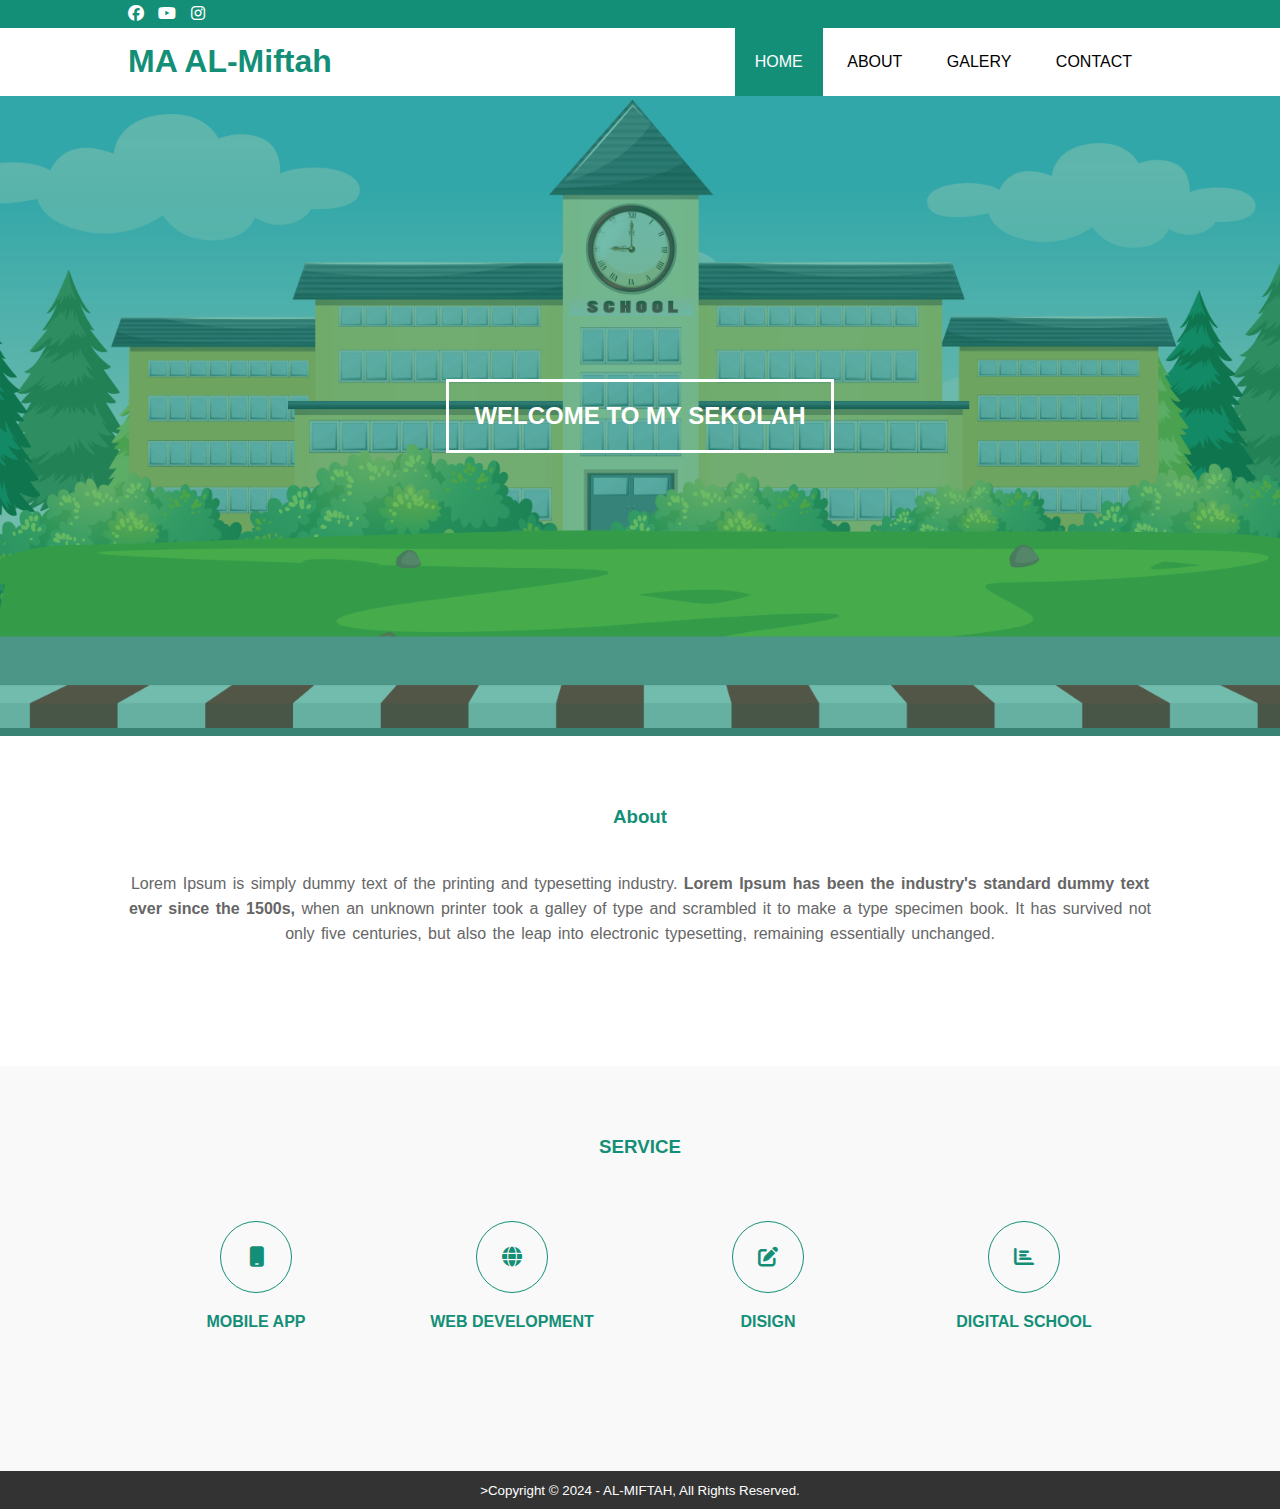
<file: index.html>
<!DOCTYPE html>
<html lang="en">
<head>
    <meta charset="UTF-8">
    <meta name="viewport" content="width=device-width, initial-scale=1.0">
    <title>Al-miftah</title>
    <link rel="stylesheet" type="text/css" href="css/style.css">
    <link rel="stylesheet" href="https://cdnjs.cloudflare.com/ajax/libs/font-awesome/6.4.2/css/all.min.css">
    <script src="https://code.jquery.com/jquery-3.5.1.min.js" integrity="sha256-9/aliU8dGd2tb6OSsuzixeV4y/faTqgFtohetphbbj0=" crossorigin="anonymous"></script>
</head>
<body>
    <!--loader-->
    <div class="bg-loader">
        <div class="loader"></div>
    </div>
 
    <!---header-->
    <div class="medsos">
        <div class="container">
            <ul>
                <li><a href="#"><i class="fa-brands fa-facebook"></i></a></li>
                <li><a href="#"><i class="fa-brands fa-youtube"></i></a></li>
                <li><a href="#"><i class="fa-brands fa-instagram"></i></a></li>
            </ul>
        </div>
    </div>
    <header>
        <div class="container">
            <h1><a href="index.html">MA AL-Miftah</a></h1>
            <ul>
                <li class="active"><a href="index.html">HOME</a></li>
                <li><a href="about.html">ABOUT</a></li>
                <li><a href="galery.html">GALERY</a></li>
                <li><a href="contact.html">CONTACT</a></li>
            </ul>
        </div>
    </header>

    <!--bener-->
    <section class="bener">
        <h2>WELCOME TO MY SEKOLAH</h2>
    </section>

    <!--about-->
    <section class="about">
        <div class="container">
          <h3>About</h3>  
          <p>Lorem Ipsum is simply dummy text of the printing and typesetting industry.<strong> Lorem Ipsum has been the industry's standard dummy text ever since the 1500s,</strong> when an unknown printer took a galley of type and scrambled it to make a type specimen book. It has survived not only five centuries, but also the leap into electronic typesetting, remaining essentially unchanged.</p>
        </div>
    </section>

    <!---service-->
    <section class="service">
       <div class="container">
        <h3>SERVICE</h3>
        <div class="box">
            <div class="col-4">
                <div class="icon"><i class="fa-solid fa-mobile"></i></div>
                <h4>MOBILE APP</h4>
            </div>
            <div class="col-4">
                <div class="icon"><i class="fa-solid fa-globe"></i></div>
                <h4>WEB DEVELOPMENT</h4>
            </div>
            <div class="col-4">
                <div class="icon"><i class="fa-solid fa-edit"></i></div>
                <h4>DISIGN</h4>
            </div>
            <div class="col-4">
                <div class="icon"><i class="fa-solid fa-chart-bar"></i></div>
                <h4>DIGITAL SCHOOL</h4>
            </div>
        </div>
       </div> 
    </section>

    <!---footer-->
    <footer>
        <div class="container">
         <small>>Copyright &copy; 2024 - AL-MIFTAH, All Rights Reserved.</small>   
        </div>
    </footer>

    <script type="text/javascript">
		$(document).ready(function(){
			$(".bg-loader").hide();
		})
	</script>
</body>
</html>
</file>
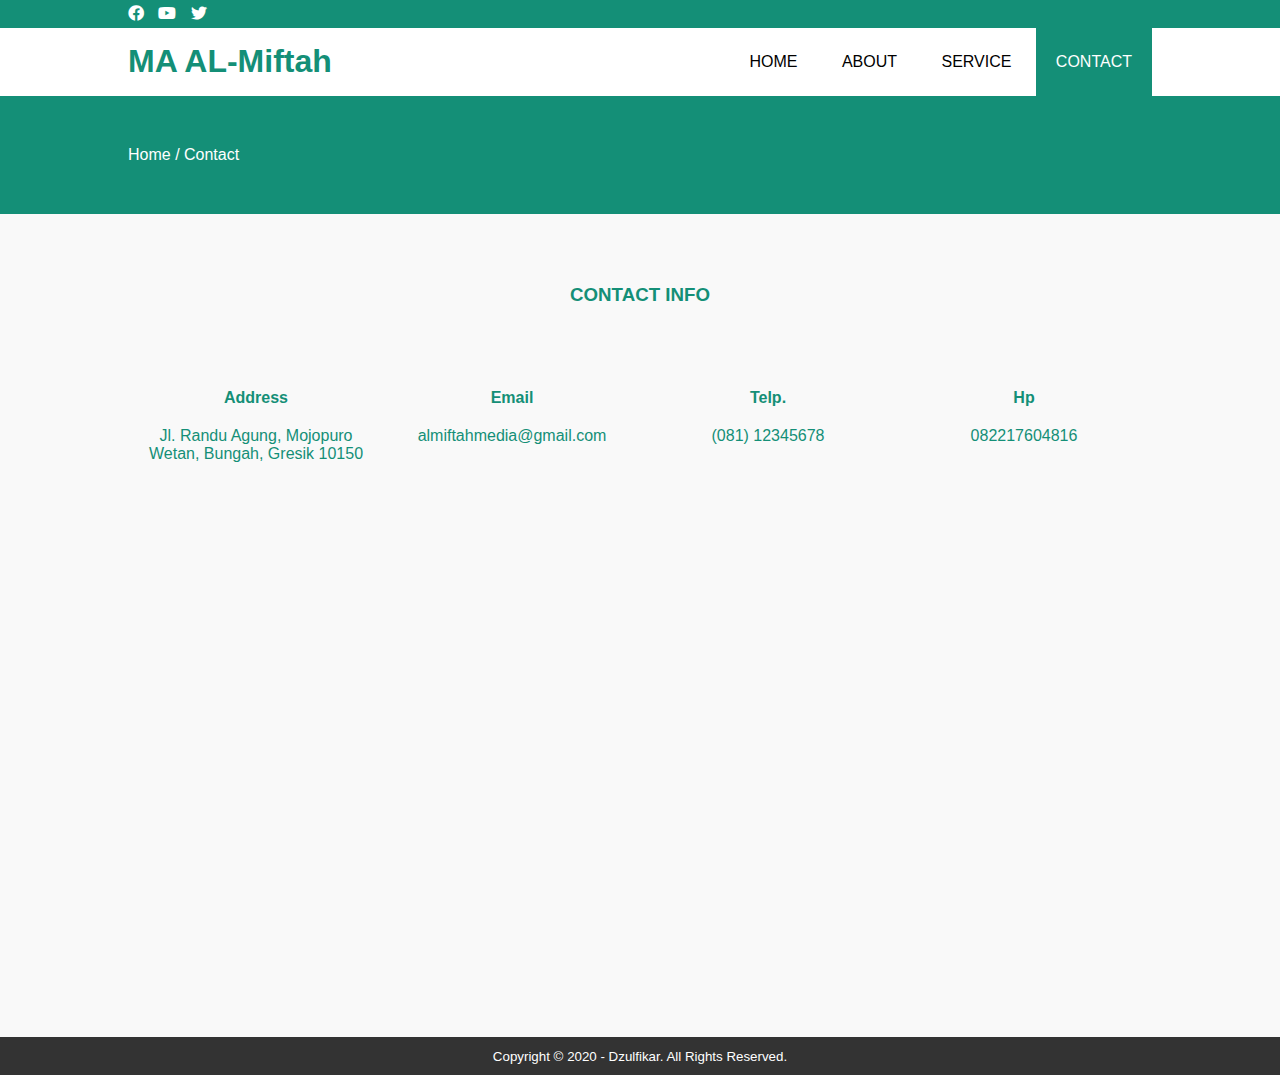
<file: contact.html>
<!DOCTYPE html>
<html>
<head>
	<meta charset="utf-8">
	<meta name="viewport" content="width=device-width, initial-scale=1">
	<title>AL-Miftah</title>
	<link rel="stylesheet" type="text/css" href="css/style.css">
	<link rel="stylesheet" type="text/css" href="https://cdnjs.cloudflare.com/ajax/libs/font-awesome/5.13.0/css/all.min.css">
	<script src="https://code.jquery.com/jquery-3.5.1.min.js" integrity="sha256-9/aliU8dGd2tb6OSsuzixeV4y/faTqgFtohetphbbj0=" crossorigin="anonymous"></script>
</head>
<body>
	<!-- loader -->
	<div class="bg-loader">
		<div class="loader"></div>
	</div>

	<!-- header -->
	<div class="medsos">
		<div class="container">
			<ul>
				<li><a href="#"><i class="fab fa-facebook"></i></a></li>
				<li><a href="#"><i class="fab fa-youtube"></i></a></li>
				<li><a href="#"><i class="fab fa-twitter"></i></a></li>
			</ul>
		</div>
	</div>
	<header>
		<div class="container">
			<h1><a href="index.html">MA AL-Miftah</a></h1>
			<ul>
				<li><a href="index.html">HOME</a></li>
				<li><a href="about.html">ABOUT</a></li>
				<li><a href="service.html">SERVICE</a></li>
				<li class="active"><a href="contact.html">CONTACT</a></li>
			</ul>
		</div>
	</header>

	<!-- label -->
	<section class="label">
		<div class="container">
			<p>Home / Contact</p>
		</div>
	</section>

	<!-- service -->
	<section class="service">
		<div class="container">
			<h3>CONTACT INFO</h3>
			<div class="box">
				<div class="col-4">
					<h4>Address</h4>
					<p>Jl. Randu Agung, Mojopuro Wetan, Bungah, Gresik 10150</p>
				</div>
				<div class="col-4">
					<h4>Email</h4>
					<p>almiftahmedia@gmail.com</p>
				</div>
				<div class="col-4">
					<h4>Telp.</h4>
					<p>(081) 12345678</p>
				</div>
				<div class="col-4">
					<h4>Hp</h4>
					<p>082217604816</p>
				</div>
			</div>
			<iframe src="https://www.google.com/maps/embed?pb=!1m18!1m12!1m3!1d3959.826821866447!2d112.52911239999999!3d-7.0296318!2m3!1f0!2f0!3f0!3m2!1i1024!2i768!4f13.1!3m3!1m2!1s0x2e77e356dd17dc33%3A0xd0c72a36b932d59e!2sPondok%20Modern%20ALMIFTAH!5e0!3m2!1sid!2sid!4v1699849863944!5m2!1sid!2sid" width="600" height="450" style="border:0;" allowfullscreen="" loading="lazy" referrerpolicy="no-referrer-when-downgrade"></iframe>
		</div>
	</section>

	<!-- footer -->
	<footer>
		<div class="container">
			<small>Copyright &copy; 2020 - Dzulfikar. All Rights Reserved.</small>
		</div>
	</footer>


	<script type="text/javascript">
		$(document).ready(function(){
			$(".bg-loader").hide();
		})
	</script>
</body>
</html>
</file>
<file: css/style.css>
*{
    padding: 0;
    margin: 0;
    font-family: sans-serif;
}
a{
    color: inherit;
    text-decoration: none;
}
.medsos{
    padding:5px 0 ;
    background-color: #148f77;
}
.medsos ul li {
    display: inline-block;
    color: #fff;
    margin-right:10px ;
}
.container {
    width: 80%;
    margin:0 auto;
}
.container::after{
    content: '';
    display: block;
    clear: both;
}
header h1 {
    float: left;
    padding:15px 0 ;
    color: #148f77;
}
header ul{
     
    float:right
}
header ul li{
    display: inline-block;
}
header ul li a{
    padding: 25px 20px;
    display: inline-block;
}
header ul li a:hover{
    background-color: #148f77;
    color: #fff;
}
.active {
    background-color: #148f77;
    color: #fff;
}
.bener {
    height: 60vh;
    background-image: url('../img/bener.jpg');
    background-size: cover;
    position: relative;
    display: flex;
    justify-content: center;
    align-items: center;
}
.bener:after{
    content:'';
    display: block;
    position: absolute;
    top: 0;
    left: 0;
    right: 0;
    bottom: 0;
    background-color:rgba(20,143,119,.6) ;
}
.bener h2 {
    color: #fff;
    z-index: 1;
    padding: 20px 25px;
    border: 3px solid #fff;
}
section{
    padding: 50px 0;
}
section h3 {
    text-align: center;
    padding: 20px 0;
    color: #148f77;
    margin-bottom: 23px;
}
.about,
.service {
    padding-bottom: 100px;
}
.about p{
    color: #666;
    word-spacing: 2px;
    line-height: 25px;
    margin-bottom: 20px;
    text-align: center;
}
.service {
    background-color: #f9f9f9;
}
.box{
    color: #148f77;
}
.box:after {
    content: '';
    display: block;
    clear: both;

}
.box .col-4 {
    width: 25%;
    padding: 20px;
    box-sizing: border-box;
    text-align: center;
    float: left;
}
.icon {
    width: 70px;
    height: 70px;
    border: 1px solid;
    border-radius: 50px;
    text-align: center;
    line-height: 70px;
    font-size: 20px;
    margin: 0 auto;
}
.box .col-4 h4{
    margin: 20px 0;
    
}
footer {
    padding: 10px 0;
    background-color: #333;
    color: #fff;
    text-align: center;
}
.bg-loader {
    background-color: #eee;
    position: fixed;
    top: 0;
    left: 0;
    right: 0;
    bottom: 0;
    z-index: 9999;
    display: flex;
    justify-content: center;
    align-items: center;
}
.bg-loader .loader{
    width: 100px;
    height: 100px;
    border: 1px solid #fff;
    border-radius: 50%;
    border-top-color: #148f77;
    border-right-color: #148f77;
    border-bottom-color: #148f77;
    animation: puterin .5s linear infinite;


}
.label {
	background-color: #148F77;
	color: #fff;
}

@keyframes puterin {
    100%{
        transform: rotate(360deg);
    }
}


@media screen and (max-width: 768px){
	.container {
		width:90%;
	}
    header h1 {
		text-align: center;
		float: none;
	}
	header ul {
		text-align: center;
		float: none;
	}
	.box .col-4 {
		width:100%;
		float: none;
		margin-bottom: 20px;
	}
}
</file>
